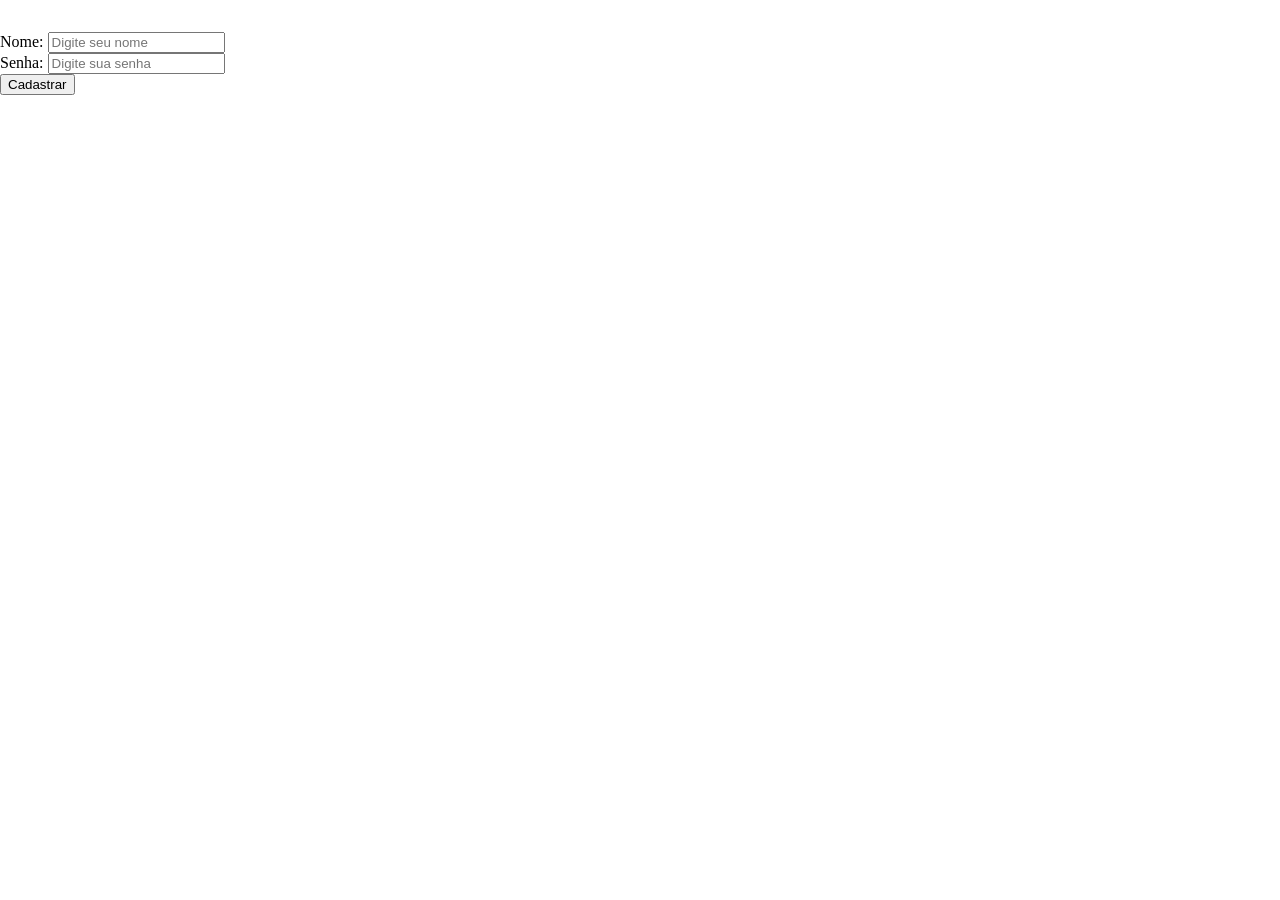
<file: Site_Brunao/index.html>
<!DOCTYPE html>
<html lang="PT-BR">
<head>
    <meta charset="UTF-8">
    <meta name="viewport" content="width=device-width, initial-scale=1.0">
    <title>Início</title>
    <link rel="stylesheet" href="css/reset.css">
    <link rel="stylesheet" href="css/estilo.css">
</head>
<body>
    <div>
        <h1>Cadastro</h1>
            <form onSubmit={cadastrarUsuario}>
                <div>
                    <label htmlFor="nome">Nome:</label>
                    <input 
                    type="text" 
                    id="nome" 
                    name="nome" 
                    placeholder="Digite seu nome"
                    />
                </div>
                <div>
                    <label htmlFor="senha">Senha:</label>
                    <input 
                    type="password" 
                    id="senha" 
                    name="senha" 
                    placeholder="Digite sua senha"
                    />
                </div>
                <div>
                       <input type="submit" value="Cadastrar"/>
                </div>
            </form>
    </div>
</body>
</html>
</file>
<file: Site_Brunao/css/estilo.css>
body{
    background-repeat: no-repeat;
    background-attachment: scroll ;
    background-size: cover ;
    background-attachment: fixed;

}

header{
    padding: 3%;
}

main{
    width: 80%;
    margin-left: auto;
    margin-right: auto;
}

footer{
    padding: 3%;
}

p{
    line-height: 1.5;
    font-size: 1.5em;
    color: white;
}
ul li{
    line-height: 1.5;
    font-size: 1.2em;
}

h1{
    font-size: 2em;
    color: white;
}
h2{
    font-size: 1.5em;
    color: white;
}
</file>
